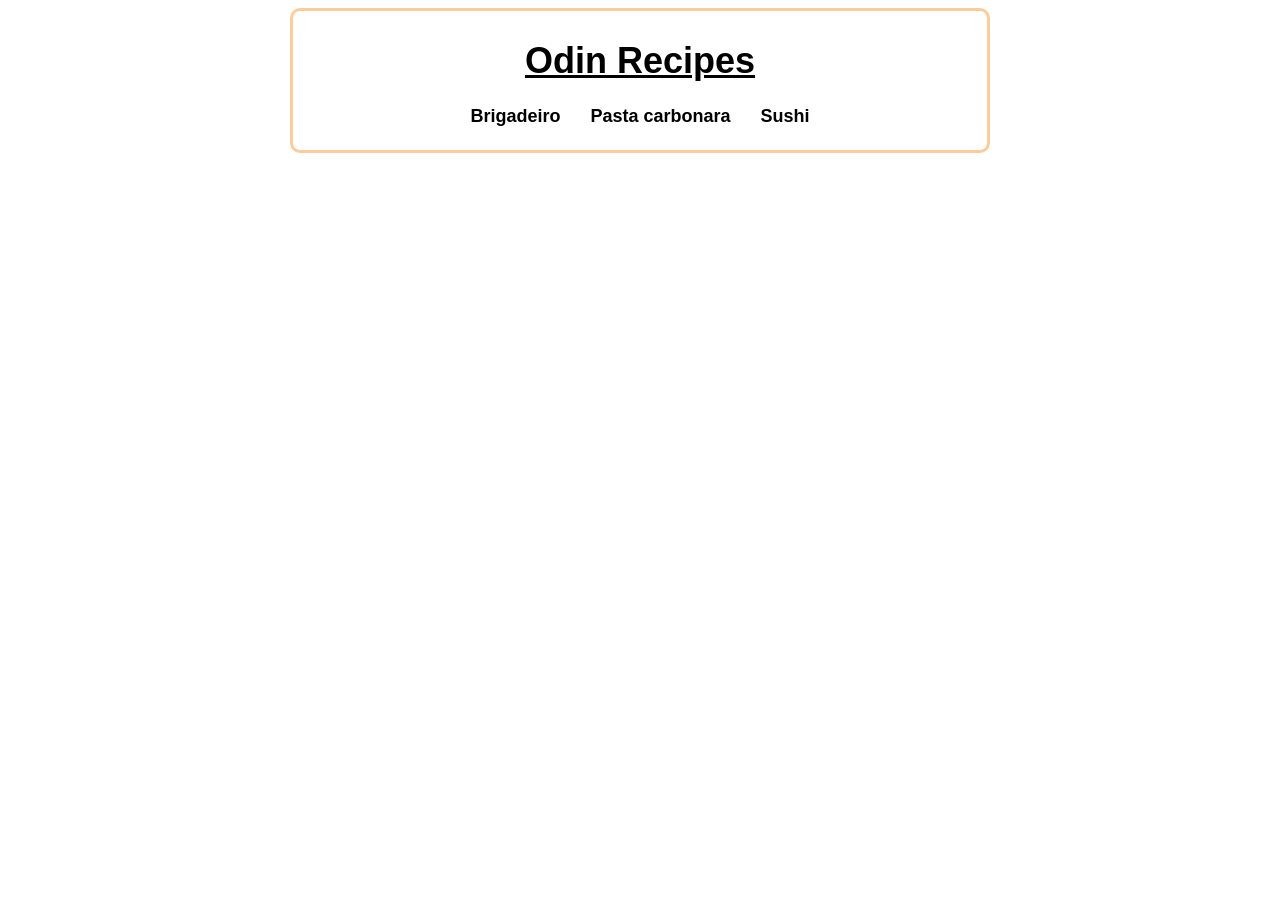
<file: index.html>
<!DOCTYPE html>
<html lang="en">
    <head>
        <meta charset="UTF-8">
        <title>Odin recipes</title>
        <link rel="stylesheet" href="style.css">
    </head>
    <body>
        <div class="card">
        <h1>Odin Recipes</h1>
        <ul class="recipes">
            <li class="recipe"><a class= "link" href="recipes/brigadeiro.html">Brigadeiro</a></li>
            <li class="recipe"><a class= "link" href="recipes/carbonara.html">Pasta carbonara</a></li>
            <li class="recipe"><a class= "link" href="recipes/sushi.html">Sushi</a></li>
        </ul>
        </div>
    </body>
</html>
</file>
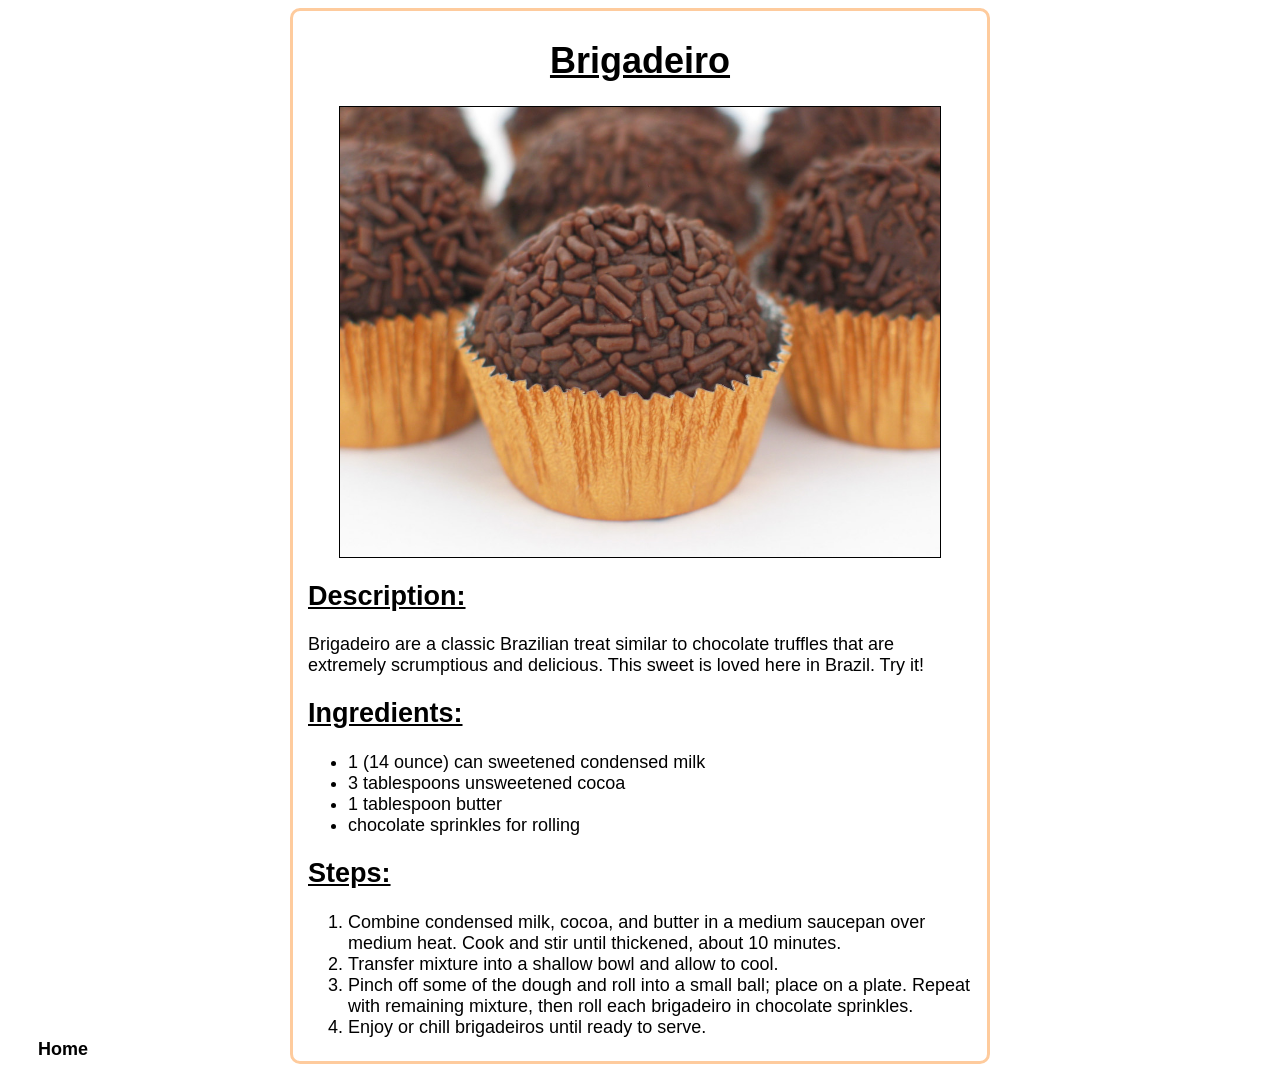
<file: recipes/brigadeiro.html>
<!DOCTYPE html>
<html lang="en">
    <head>
        <meta charset="UTF-8">
        <title>Brigadeiro recipe</title>
        <link rel="stylesheet" href="../style.css">
    </head>
    <body>
        <div class="card">
        <h1>Brigadeiro</h1>
        <img src="../images/brigadeiro.jpg" alt="close-up of a traditional brazilian sweet called brigadeiro.">
        <h2>Description:</h2>
        <p>Brigadeiro are a classic Brazilian treat similar to chocolate truffles that are extremely scrumptious and delicious. This sweet is loved here in Brazil. Try it!</p>
        <h2>Ingredients:</h2>
        <ul>
            <li>1 (14 ounce) can sweetened condensed milk</li>
            <li>3 tablespoons unsweetened cocoa</li>
            <li>1 tablespoon butter</li>
            <li>chocolate sprinkles for rolling</li>
        </ul>
        <h2>Steps:</h2>
        <ol>
            <li>Combine condensed milk, cocoa, and butter in a medium saucepan over medium heat. Cook and stir until thickened, about 10 minutes.</li>
            <li>Transfer mixture into a shallow bowl and allow to cool.</li>
            <li>Pinch off some of the dough and roll into a small ball; place on a plate. Repeat with remaining mixture, then roll each brigadeiro in chocolate sprinkles.</li>
            <li>Enjoy or chill brigadeiros until ready to serve.</li>
        </ol>
        </div>
        <a class="home link" href="../index.html">Home</a>
    </body>
</html>
</file>
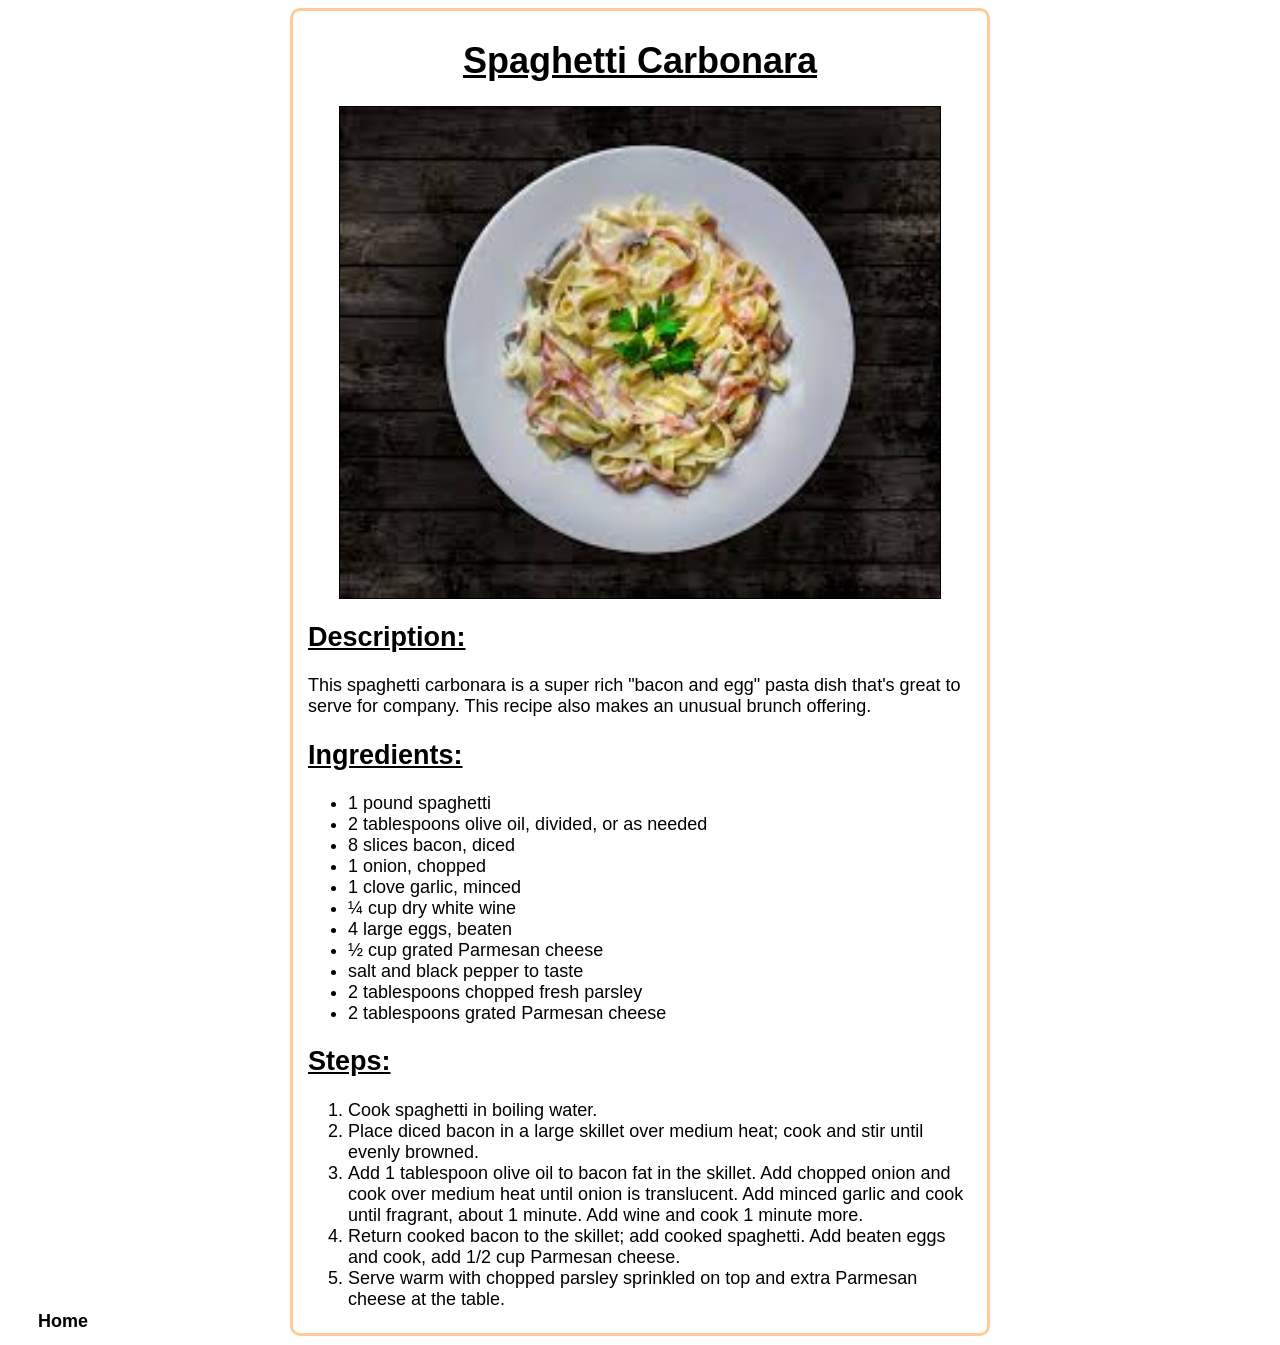
<file: recipes/carbonara.html>
<!DOCTYPE html>
<html lang="en">
    <head>
        <meta charset="UTF-8">
        <title>Carbonara recipe</title>
        <link rel="stylesheet" href="../style.css">
    </head>
    <body>
        <div class="card">
        <h1>Spaghetti Carbonara</h1>
        <img src="../images/carbonara.jpeg" alt="View from the top of a white plate containing a mouth-watering portion of pasta carbonara.">
        <h2>Description:</h2>
        <p>This spaghetti carbonara is a super rich "bacon and egg" pasta dish that's great to serve for company. This recipe also makes an unusual brunch offering.</p>
        <h2>Ingredients:</h2>
        <ul>
            <li>1 pound spaghetti</li>
            <li>2 tablespoons olive oil, divided, or as needed</li>
            <li>8 slices bacon, diced</li>
            <li>1 onion, chopped</li>
            <li>1 clove garlic, minced</li>
            <li>¼ cup dry white wine</li>
            <li>4 large eggs, beaten</li>
            <li>½ cup grated Parmesan cheese</li>
            <li>salt and black pepper to taste</li>
            <li>2 tablespoons chopped fresh parsley</li>
            <li>2 tablespoons grated Parmesan cheese</li>
        </ul>
        <h2>Steps:</h2>
        <ol>
            <li>Cook spaghetti in boiling water.</li>
            <li>Place diced bacon in a large skillet over medium heat; cook and stir until evenly browned.</li>
            <li>Add 1 tablespoon olive oil to bacon fat in the skillet. Add chopped onion and cook over medium heat until onion is translucent. Add minced garlic and cook until fragrant, about 1 minute. Add wine and cook 1 minute more.</li>
            <li>Return cooked bacon to the skillet; add cooked spaghetti. Add beaten eggs and cook, add 1/2 cup Parmesan cheese.</li>
            <li>Serve warm with chopped parsley sprinkled on top and extra Parmesan cheese at the table.</li>
        </ol>
        </div>
        <a class="home link" href="../index.html">Home</a>
    </body>
</html>
</file>
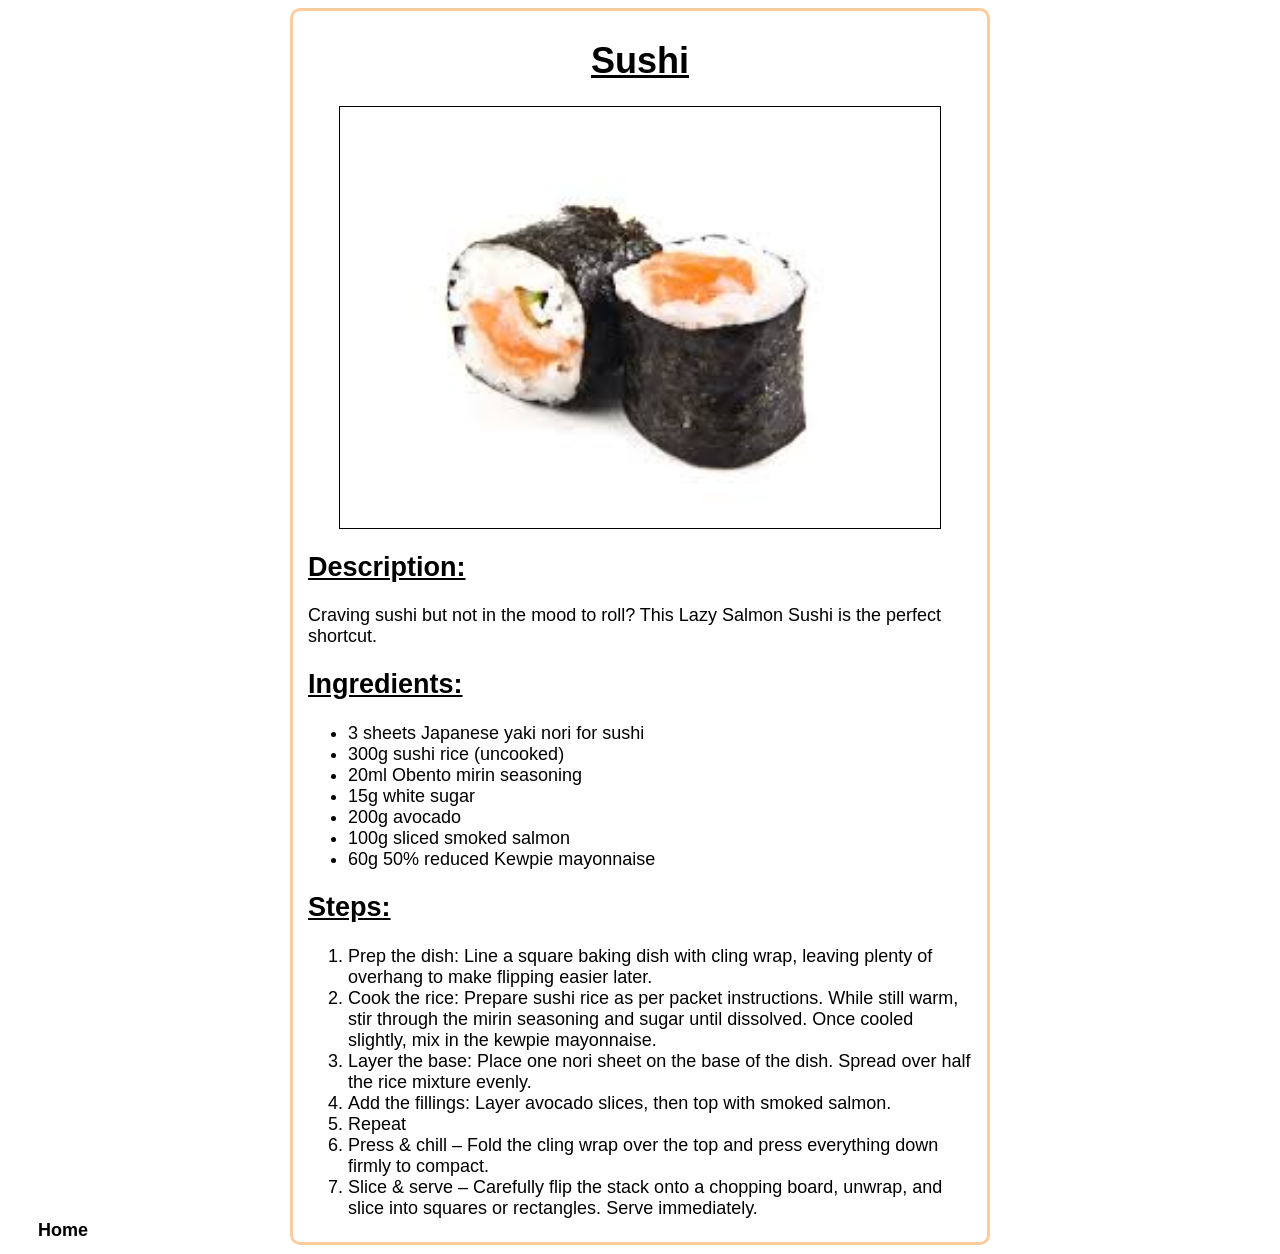
<file: recipes/sushi.html>
<!DOCTYPE html>
<html lang="en">
    <head>
        <meta charset="UTF-8">
        <title>Sushi</title>
        <link rel="stylesheet" href="../style.css">
    </head>
    <body>
        <div class="card">
        <h1>Sushi</h1>
        <img src="../images/sushi.jpeg" alt="two salmon sushi rolls.">
        <h2>Description:</h2>
        <p>Craving sushi but not in the mood to roll? This Lazy Salmon Sushi is the perfect shortcut.</p>
        <h2>Ingredients:</h2>
        <ul>
            <li>3 sheets Japanese yaki nori for sushi</li>
            <li>300g sushi rice (uncooked)</li>
            <li>20ml Obento mirin seasoning</li>
            <li>15g white sugar</li>
            <li>200g avocado</li>
            <li>100g sliced smoked salmon</li>
            <li>60g 50% reduced Kewpie mayonnaise</li>
        </ul>
        <h2>Steps:</h2>
        <ol>
            <li>Prep the dish: Line a square baking dish with cling wrap, leaving plenty of overhang to make flipping easier later.</li>
            <li>Cook the rice: Prepare sushi rice as per packet instructions. While still warm, stir through the mirin seasoning and sugar until dissolved. Once cooled slightly, mix in the kewpie mayonnaise.</li>
            <li>Layer the base: Place one nori sheet on the base of the dish. Spread over half the rice mixture evenly.</li>
            <li>Add the fillings: Layer avocado slices, then top with smoked salmon.</li>
            <li>Repeat</li>
            <li>Press & chill – Fold the cling wrap over the top and press everything down firmly to compact.</li>
            <li>Slice & serve – Carefully flip the stack onto a chopping board, unwrap, and slice into squares or rectangles. Serve immediately.</li>
        </ol>
        </div>
        <a class="home link" href="../index.html">Home</a>
    </body>
</html>
</file>
<file: style.css>
body {
    font-family: sans-serif;
    font-size: 18px;
}
.card {
    box-sizing: border-box;
    background-color: white;
    width: 700px;
    margin: 0px auto;
    padding: 5px 15px;
    border: 3px solid rgb(254, 203, 157);
    border-radius: 10px;
}

h1 {
    text-align: center;
    text-decoration: underline;
}

img {
    display: block;
    width: 600px;
    height: auto;
    border: 1px solid black;
    margin: 0 auto;
}

.home {
    box-sizing: border-box;
    display:block;
    width: max-content;
    margin: -30px 15px 5px 15px;
    padding: 5px 15px;
}

.link {
    text-decoration: none;
    font-weight: bold;
    color: black;
}

.link:hover{
    background-color: rgb(254, 203, 157);
    color: white;
}

h2 {
    text-decoration: underline;
}

.recipe {
    display: inline-block;
    margin-right: 25px;
}

.recipe:last-child {
    margin-right: 0;
}

.recipes {
    width: fit-content;
    padding: 0;
    margin-left: auto;
    margin-right: auto;
}
</file>
